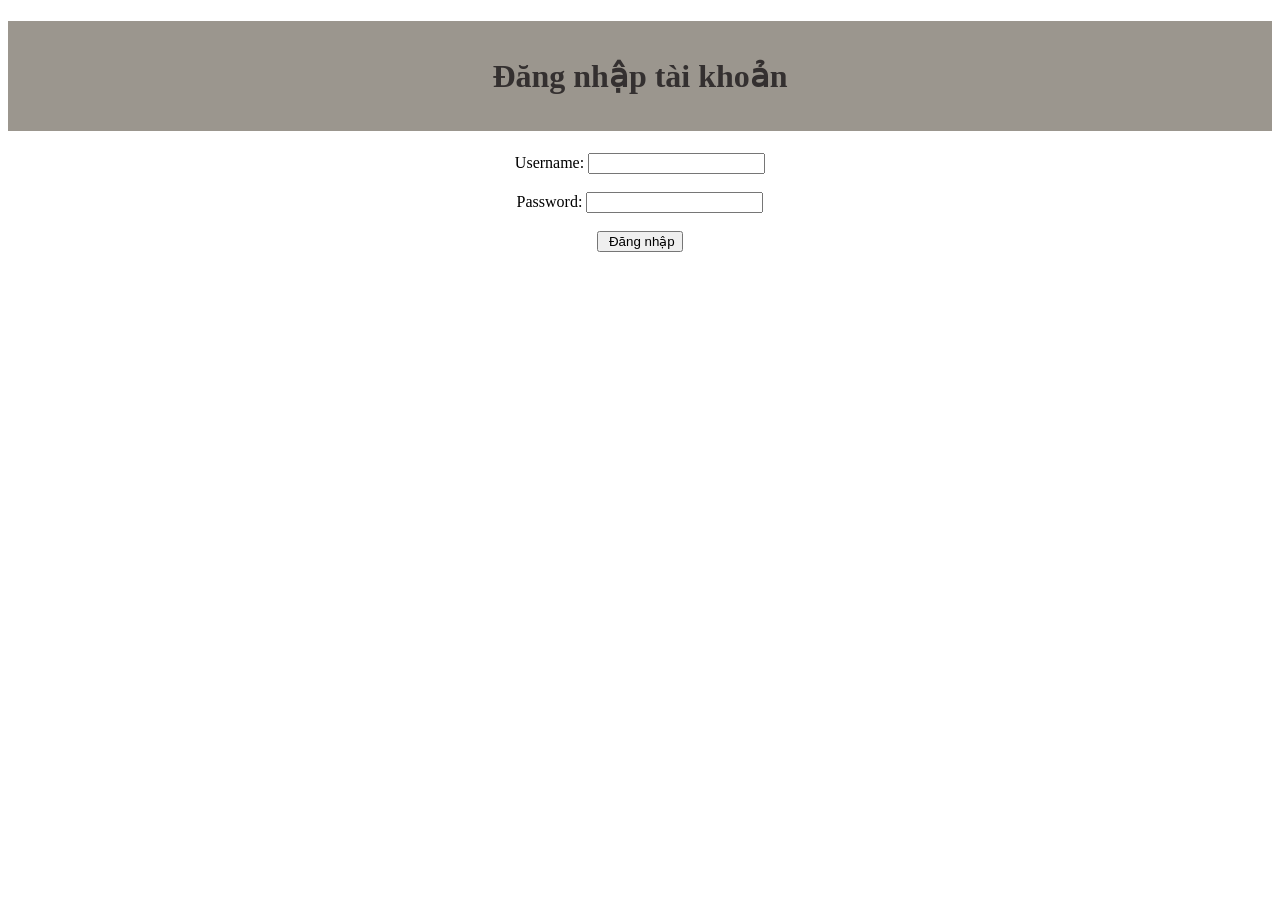
<file: index.html>
<!DOCTYPE html>
<html lang="en">
<head>
    <meta charset="UTF-8">
    <title>Title</title>
  <script src="logIn.js"></script>
</head>
<body>
<style>
  #login1p {
    text-align: center;
  }
</style>
<h1 style="text-align: center;
background-color: #9b968e;
padding: 40px;
line-height:30px;
color:#343030
"> Đăng nhập tài khoản </h1>
<div id="login1p">
  <label for="userName">Username: </label><input  type="text" value="" id="userName"> <br>
  <br>
  <label for="passWord">Password: </label><input  type="password" value="" id="passWord"> <br>
  <br>
  <label for="btn-login"></label> <input type="button" id="btn-login" onclick="dangnhap()" value=" Đăng nhập"> <br>
  <p id="text"></p>
</div>
</body>
</html>
</file>
